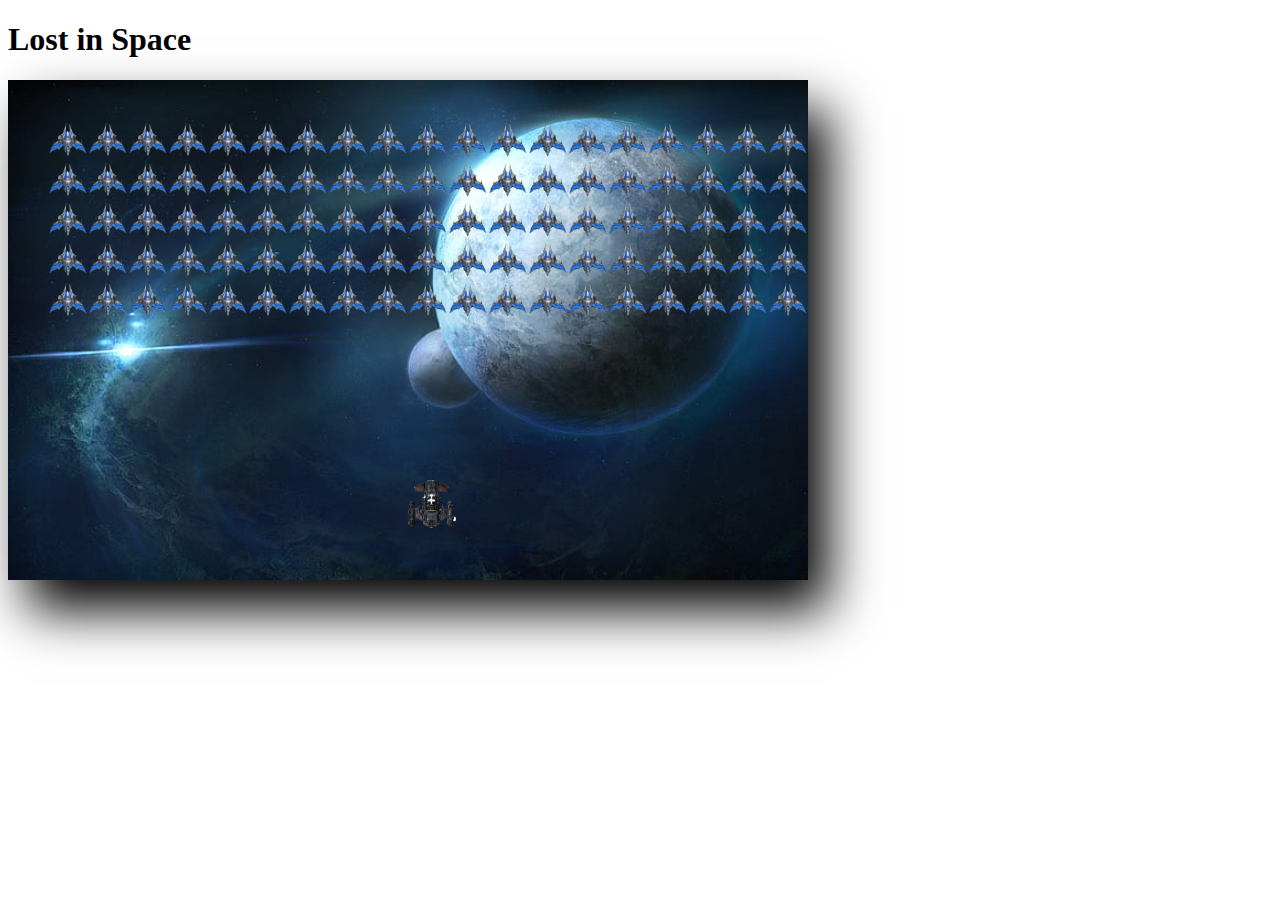
<file: battle.html>
<!DOCTYPE html>
<html lang="en">
<head>
  <link rel="stylesheet" href="battle.css">
  <meta charset="UTF-8">
  <meta name="viewport" content="width=device-width, initial-scale=1.0">
  <title>Document</title>
</head>
<body>
  <div id="aloneInSpaceMain">
<h1>Lost in Space</h1>
  <canvas id="board"></canvas>
  <script src="battle.js"></script></div>
</body>
</html>
</file>
<file: battle.css>
#board{  background-image: url(HD-wallpaper-starcraft-2-swarm-kerrigan-sarah-chilly-of-sphere-starcraft-two-heart-the-2.jpg);
  background-size: cover;
  box-shadow: 20px 30px 50px black;
}
</file>
